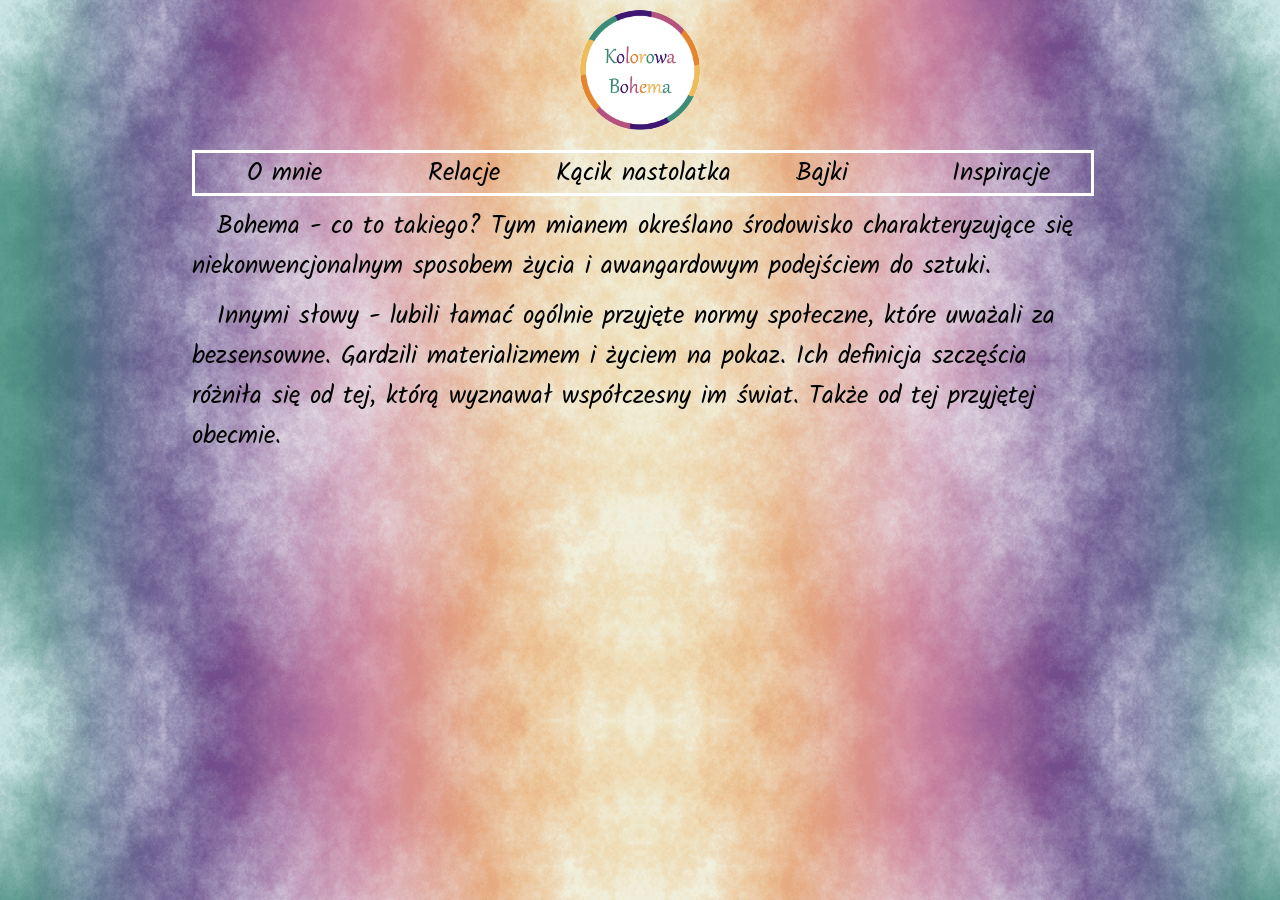
<file: index.html>
<!DOCTYPE html>
<html lang="en">
<head>
    <meta charset="UTF-8">
    <meta name="viewport" content="width=device-width, initial-scale=1.0">
    <link rel="stylesheet" href="style.css">
    <link href="https://fonts.googleapis.com/css2?family=Kalam:wght@300;400&display=swap" rel="stylesheet">
    <link rel="shortcut icon" href="favicon.ico">
    <title>Kolorowa Bohema</title>
</head>
<body>
    <div class="top">
        <a href="index.html"><img class="logo" src="logo1.jpeg"></a>
    </div>
    <div class="header">
        <a class="menu" href="about.html">O mnie</a>
        <a class="menu" href="relations.html">Relacje</a>
        <a class="menu" href="teen.html">Kącik nastolatka</a>
        <a class="menu" href="stories.html">Bajki</a>
        <a class="menu" href="dash.html">Inspiracje</a>
    </div>
    <div class="newest">

    </div>
    <p>Bohema - co to takiego? Tym mianem określano środowisko charakteryzujące się niekonwencjonalnym sposobem życia i
        awangardowym podejściem do sztuki.</p>
    <p>Innymi słowy - lubili łamać ogólnie przyjęte normy społeczne, które uważali za bezsensowne. Gardzili
        materializmem i życiem na pokaz. Ich definicja szczęścia różniła się od tej, którą wyznawał współczesny im
        świat. Także od tej przyjętej obecmie.</p>
</body>
</html>
</file>
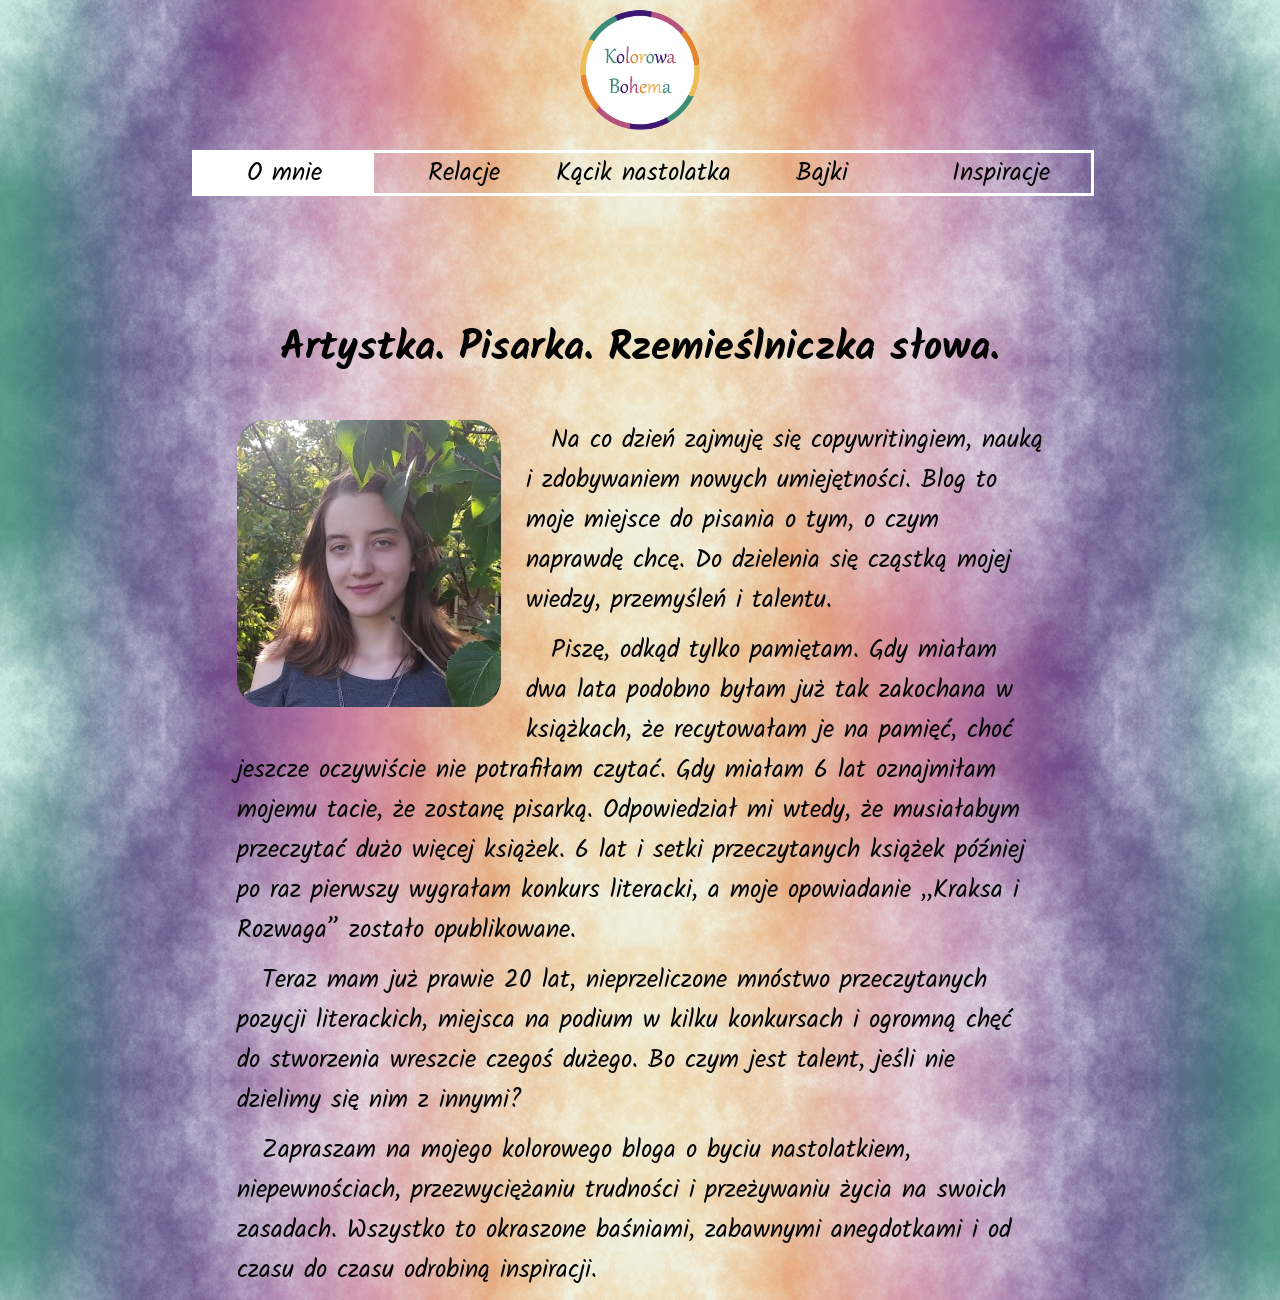
<file: about.html>
<!DOCTYPE html>
<html lang="en">
<head>
    <meta charset="UTF-8">
    <meta name="viewport" content="width=device-width, initial-scale=1.0">
    <link rel="stylesheet" href="style.css">
    <link href="https://fonts.googleapis.com/css2?family=Kalam:wght@300;400&display=swap" rel="stylesheet">
    <link rel="shortcut icon" href="favicon.ico">
    <title>Kolorowa Bohema</title>
</head>
<body>
    <div class="top">
        <a href="index.html"><img class="logo" src="logo1.jpeg"></a>
    </div>
    <div class="header">
        <a class="menuact" href="about.html">O mnie</a>
        <a class="menu" href="relations.html">Relacje</a>
        <a class="menu" href="teen.html">Kącik nastolatka</a>
        <a class="menu" href="stories.html">Bajki</a>
        <a class="menu" href="dash.html">Inspiracje</a>
    </div>
    <div class="about">
        <a class="txt">
            <h1>Artystka. Pisarka. Rzemieślniczka słowa.</h1>
            <img src="Prof.png"><p>Na co dzień zajmuję się copywritingiem, nauką i zdobywaniem nowych umiejętności. Blog to moje miejsce do
            pisania o tym, o czym naprawdę chcę. Do dzielenia się cząstką mojej wiedzy, przemyśleń i talentu.</p>
            <p>Piszę, odkąd tylko pamiętam. Gdy miałam dwa lata podobno byłam już tak zakochana w książkach, że recytowałam
            je na pamięć, choć jeszcze oczywiście nie potrafiłam czytać. Gdy miałam 6 lat oznajmiłam mojemu tacie, że
            zostanę pisarką. Odpowiedział mi wtedy, że musiałabym przeczytać dużo więcej książek. 6 lat i setki
            przeczytanych książek później po raz pierwszy wygrałam konkurs literacki, a moje opowiadanie ,,Kraksa i
            Rozwaga” zostało opublikowane.</p>
            <p>Teraz mam już prawie 20 lat, nieprzeliczone mnóstwo przeczytanych pozycji literackich, miejsca na podium w
            kilku konkursach i ogromną chęć do stworzenia wreszcie czegoś dużego. Bo czym jest talent, jeśli nie
            dzielimy się nim z innymi?</p>
            <p>Zapraszam na mojego kolorowego bloga o byciu nastolatkiem, niepewnościach, przezwyciężaniu trudności i
            przeżywaniu życia na swoich zasadach. Wszystko to okraszone baśniami, zabawnymi anegdotkami i od czasu do
            czasu odrobiną inspiracji.</p>
        </a>
    </div>
</body>
</html>
</file>
<file: style.css>
* {
    font-size: 25px;
    margin: 0;
    padding: 0;
    font-family: 'Kalam', cursive, Arial;
}
body {
    width: 70%;
    margin: 0 auto;
    background-image: url(tlo1-min.png);
    background-size: 100%;
}
.top {
    padding: 10px 0px;
}
.logo {
    border-radius: 50%;
    width: 120px;
    display: block;
    margin: 0 auto;
}
.header {
    display: flex;
    border: 3px solid white;
    width: 100%;
    margin: 10px auto;
}
a.menuact {
    text-decoration: none;
    color: black;
    text-align: center;
    background-color: white;
    width: 25%;
}
a.menu {
    text-decoration: none;
    color: black;
    text-align: center;
    width: 25%;
}
a.menu:hover {
    background-color: white
}
.about {
    width: 90%;
    margin:auto;
}
.about .txt{
    display: block;
}
p {
    margin: 10px auto;
    text-indent: 25px;
}
.txt h1 {
    text-align: center;
    font-size: 40px;
    margin: 120px auto 40px auto;
}
.txt a {
    display: block;
}
.txt img {
    display: block;
    border-radius: 10%;
    float: left;
    margin: 0 25px 4px 0;
}
</file>
